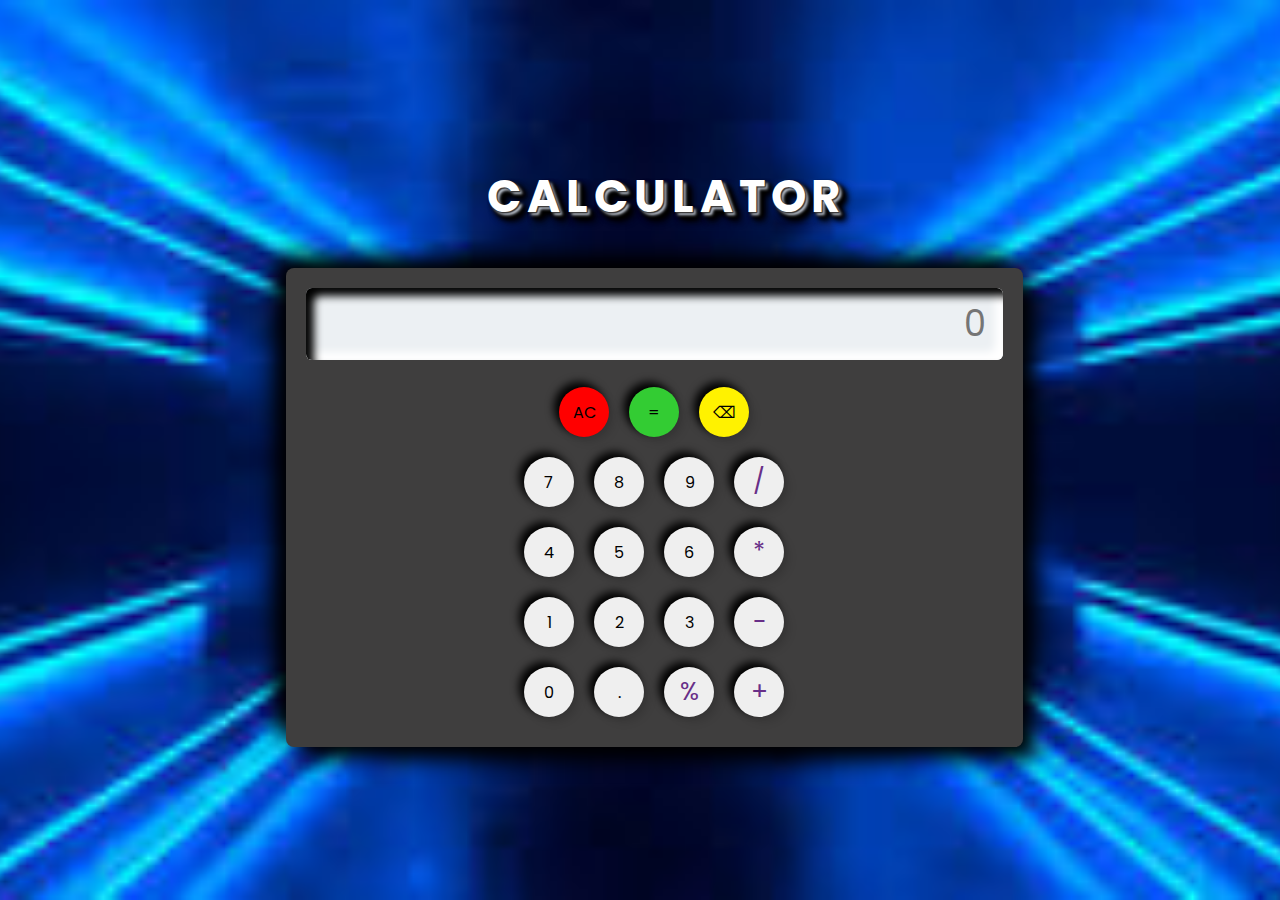
<file: task3/index.html>
<!DOCTYPE html>
<html lang="en">
<head>
    <meta charset="UTF-8">
    <meta http-equiv="X-UA-Compatible" content="IE=edge">
    <meta name="viewport" content="width=device-width, initial-scale=1.0">
    <title>Calculator</title>
    <link rel="stylesheet" href="style.css">
</head>
<body>
    <h2>Calculator</h2>
    <div class="container">
        <div class="display">
            <input id="screen" type="text" placeholder="0">
        </div>

        <div class="btns">
            <div class="row">
                <button id="ac" onclick="screen.value=''">AC</button>
                <button id="eval" onclick="screen.value=eval(screen.value)">=</button>
                <button id="ce" onclick="backspc()">⌫</button>
            </div>
           

            <div class="row">
                <button class="btn">7</button>
                <button class="btn">8</button>
                <button class="btn">9</button>
                <button style="color: rgb(104, 47, 136);font-size:25px;" class="btn">/</button>
            </div>

            <div class="row">
                <button class="btn">4</button>
                <button class="btn">5</button>
                <button class="btn">6</button>
                <button style="color: rgb(104, 47, 136);font-size:25px;" class="btn">*</button>
            </div>

            <div class="row">
                <button class="btn">1</button>
                <button class="btn">2</button>
                <button class="btn">3</button>
                <button style="color: rgb(104, 47, 136);font-size:25px;" class="btn">-</button>
            </div>

            <div class="row">
                <button class="btn">0</button>
                <button class="btn">.</button>
                <button style="color: rgb(104, 47, 136);font-size:25px;" class="btn">%</button>
                <button style="color: rgb(104, 47, 136);font-size:25px;" class="btn">+</button>
            </div>
           
        </div>
    </div>
    <script src="script.js"></script>
</body>
</html>
</file>
<file: task3/style.css>
@import url('https://fonts.googleapis.com/css2?family=Montserrat:wght@100;200;300;400;500;600;700;800&family=Open+Sans:wght@300&family=Poppins:wght@400;500;600&family=Roboto:wght@100;300;400;500;700;900&display=swap');
*{
    font-family: 'Poppins', sans-serif;
}
body {
        padding: 0;
        margin: 0;
        display: flex;
        flex-direction: column;
        align-items: center;
        justify-content: center;
        min-height: 100vh;
        user-select: none;
        background-image: url('[data-uri]');
        background-repeat: no-repeat;
        background-size: cover;
        background-position: center;
        
    }

    .container 
    {  
        background-color: #3f3e3e;
        margin-left: 1.8em;
        padding: 20px;
        border-radius: 8px;
        box-shadow: 13px 13px 20px #000000,
                  -13px -13px 20px #000000; 
    }

    .content 
    {
        width: 100%;
        margin-top: 1em;
        display: flex;
        justify-content: center;
        align-items: center;
        flex-direction: column;
    }

    .row{
        display: flex;
        justify-content: center;
    }

    .row button 
    {
        width: 50px;
        height: 50px;
        font-size: 16px;
        border: none;
        outline: none;
        margin: 10px;
        border-radius: 50%;
        transition: .1s;
        box-shadow: 5px 5px 8px #00000020,
                   -5px -5px 8px #000000;
    }

    .row button:hover 
    {
        box-shadow:  inset 5px 5px 8px rgba(16, 16, 16, .1),
                     inset -5px -5px 8px #414141;
        background: #fff;
    }

    .display #screen 
    {
        margin-bottom: .5em;
        width: auto;
        height: 70px;
        font-size: 35px;
        outline: none;
        border: none;
        text-align: right;
        padding-right: .5em;
        background: #ecf0f3;
        border-radius: 6px;
        box-shadow: inset 8px 8px 8px #000000,
                    inset -8px -8px 8px #ffffff;
    }

    #eval 
    {
        background: #33cc33;
        color: #000000;
    }

    #eval:hover 
    {
        box-shadow: inset 5px 5px 8px #6de56d,
                    inset -5px -5px 8px #2e942e;
    }

    #ac 
    {
        background: #ff0000;
        color: #000000;
    }

    #ac:hover 
    {
        box-shadow: inset 5px 5px 8px #d24141,
                    inset -5px -5px 8px #6f1d1d;
    }

    #ce 
    {
        background: rgb(255, 242, 0);
        color: #000000;
    }

    #ce:hover 
    {
          box-shadow: inset 5px 5px 8px rgb(208, 213, 48),
                      inset -5px -5px 8px #b2c318;
    }


    h2

    {
        font-size: 45px;
        position: relative;  
        margin-top: 10px;
        margin-left: 1.2em;
        color: #fff;
        text-transform: uppercase;
        text-shadow: 1px 1px 1px #3f3e3e,
                        1px 1px 2px #000000,
                        3px 3px 3px #d1d9e6,
                        4px 4px 4px #000000,
                        5px 5px 5px #000000, 
                        6px 6px 6px #000000,
                        7px 7px 7px #000000,
                        8px 8px 8px #000000;
                        letter-spacing: 6px;
    }
                  

    ::-webkit-scrollbar{
        display: none;
    }
</file>
